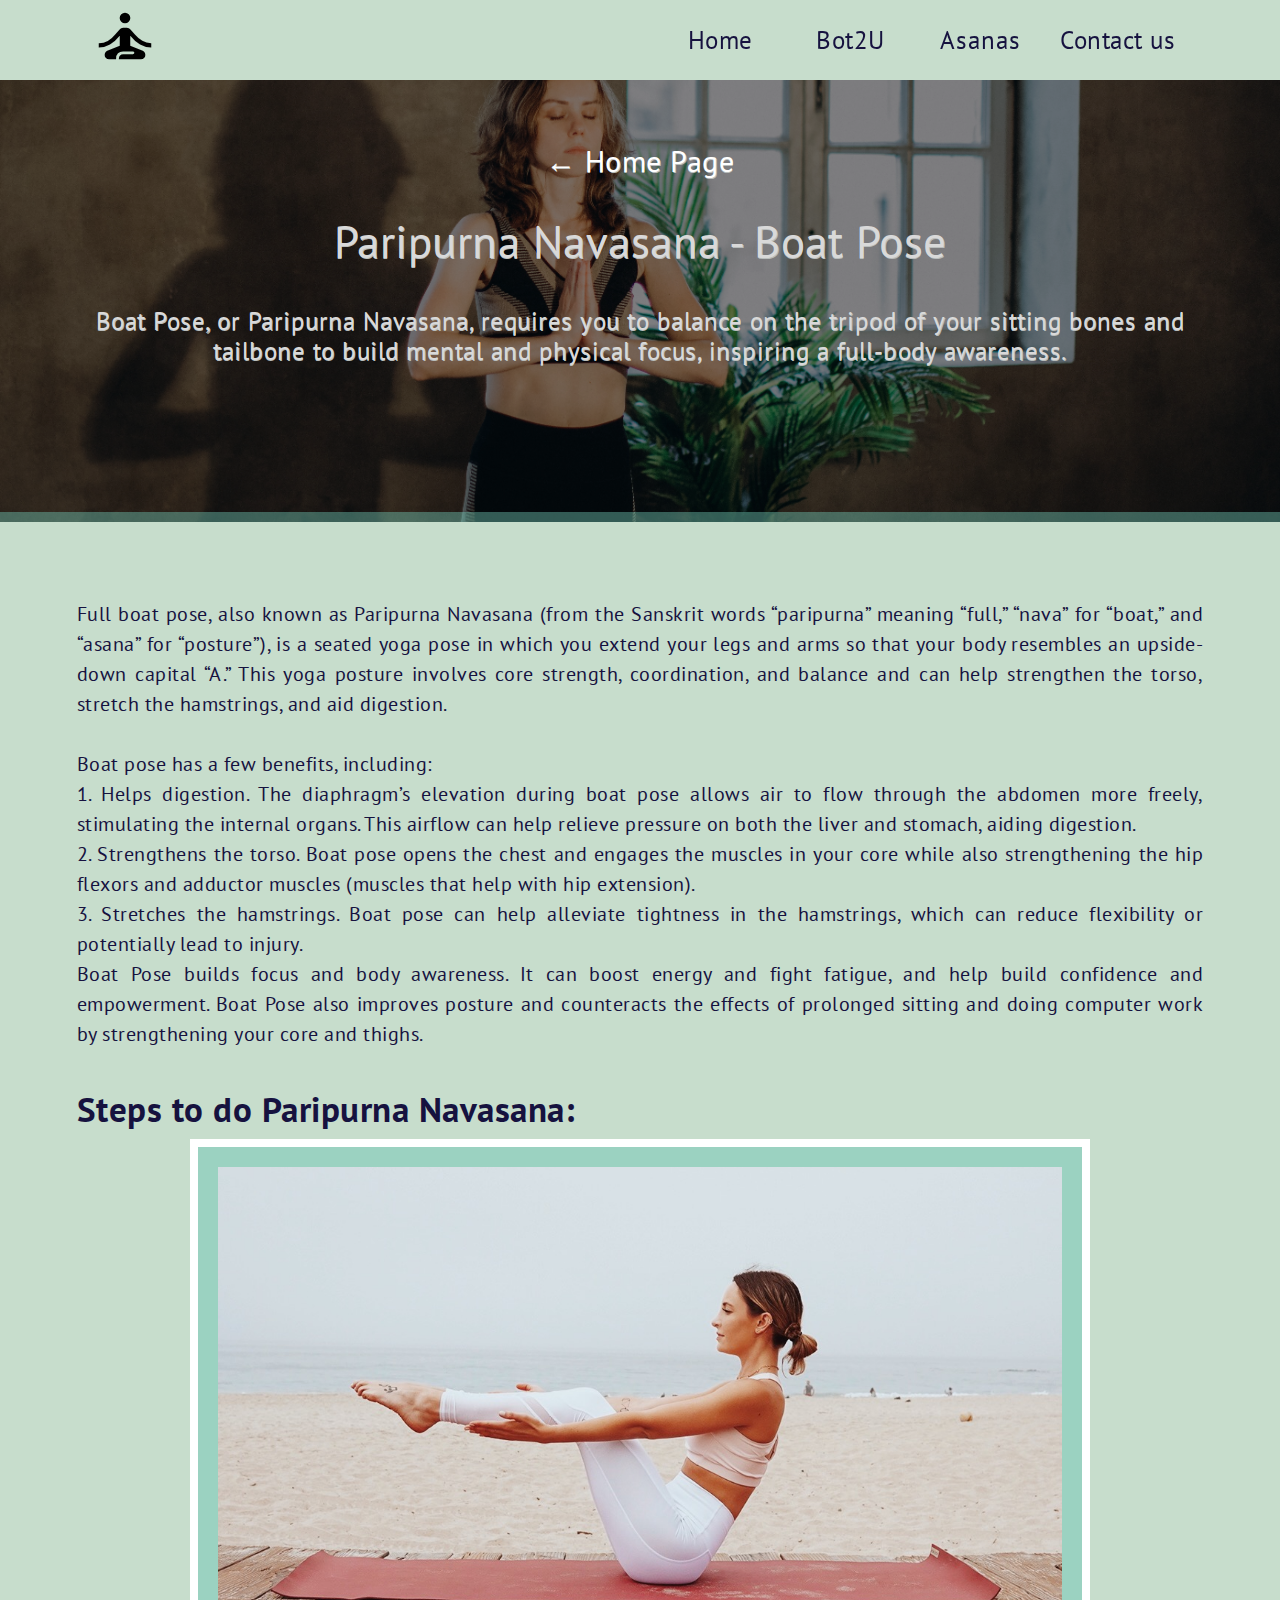
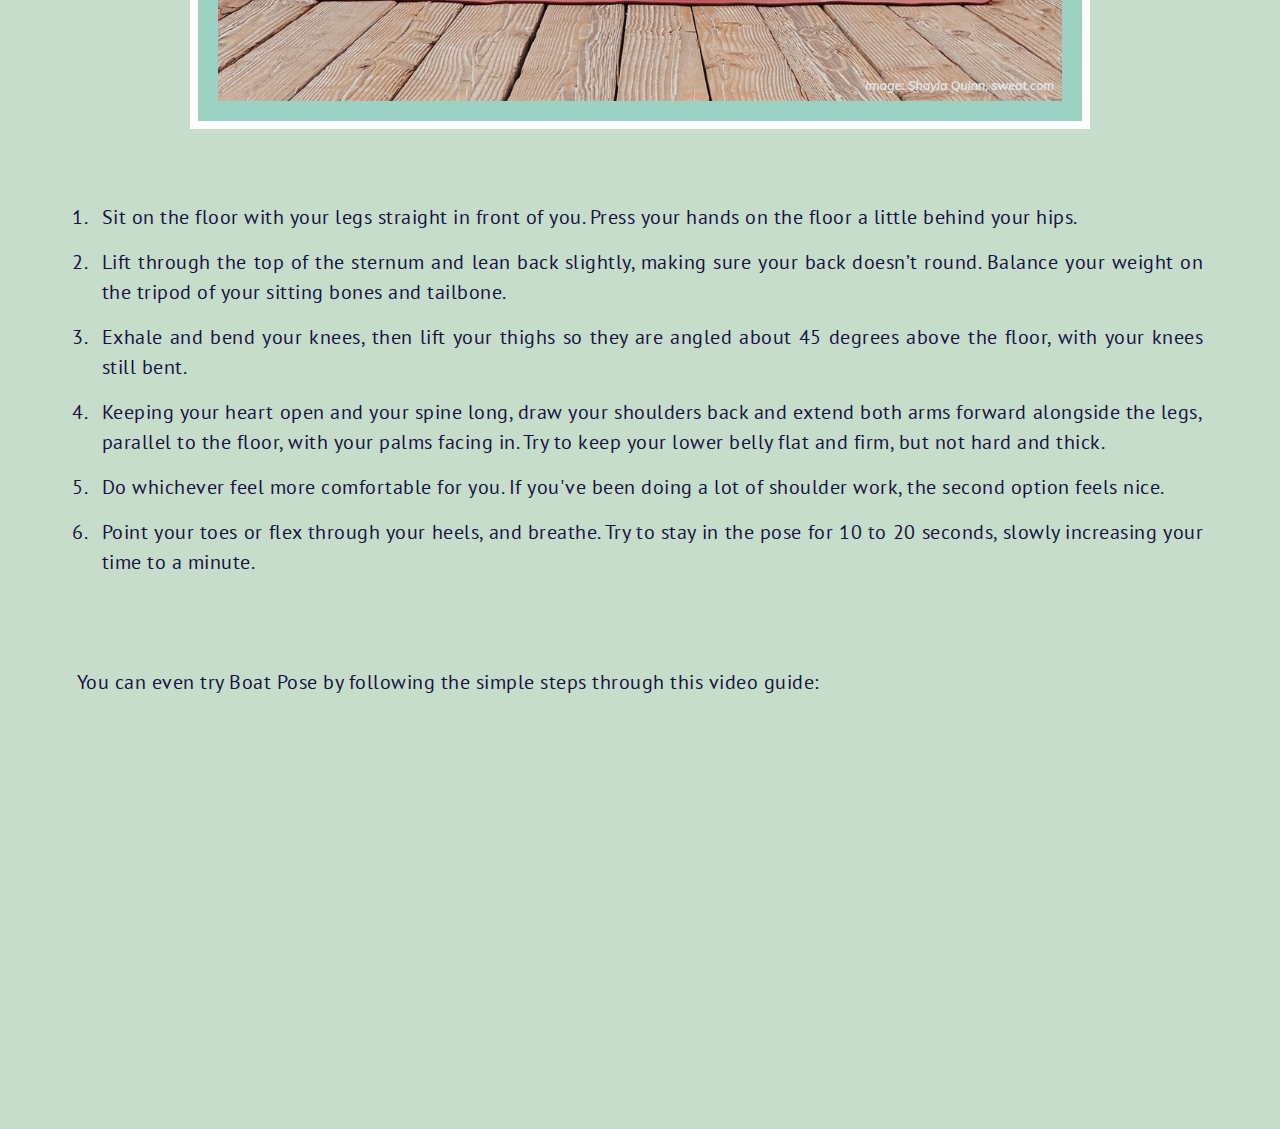
<file: html/paripurnanavasana.html>
<!DOCTYPE html>
<html lang="en">
<head>
    <meta charset="UTF-8">
    <meta http-equiv="X-UA-Compatible" content="IE=edge">
    <meta name="viewport" content="width=device-width, initial-scale=1.0">
    <link rel="stylesheet" href="https://fonts.googleapis.com/css2?family=Material+Symbols+Outlined:opsz,wght,FILL,GRAD@20..48,100..700,0..1,-50..200" />
    <title>Paripurna Navasana</title>
    <link rel = "icon" href = "../images/self_improvement.png" type = "image/x-icon">
    <link rel="stylesheet" href="../css/styleasana.css">
</head>
<body>
    <nav>
        <!-- logo in nav bar -->
        <div class="logo">
            <span class="material-symbols-outlined">
                self_improvement
            </span>
        </div>
        
        <!-- links in nav bar  -->
        <ul class="navlinks">
            <li> <a href="index.html">Home</a></li>
            <li> <a href="chatbot.html">Bot2U</a></li>
            <li class="dropdown"> Asanas
                <div class="dropdown-content">
                    <a href="balasana.html">Balasana</a>
                    <a href="pranayam.html">Pranayam</a>
                    <a href="paripurnanavasana.html">Boat Pose</a>
                    <a href="suryanamaskar.html">Surya Namaskar</a>
                    <a href="cobra.html">Cobra Pose</a>
                    <a href="varkasana.html">Tree Pose</a>
                    <a href="tadasana.html">Tadasana</a>
                </div>
            </li>
            <li> <a href="../index.html">Contact us</a></li>
        </ul>

        <!-- burger icon making -->
        <div class="burger">
            <div class="line1"></div>
            <div class="line2"></div>
            <div class="line3"></div>
        </div>

    </nav>

    <script src="../javascript/nav.js"></script>


    <div class="title">
        <div id="mainPage"><a href="../index.html"> <span>&#x2190</span> Home Page</a></div>
        <div class="asanaTitle"><p>Paripurna Navasana - Boat Pose</p></div>
        <div class="asanasubtitle">Boat Pose, or Paripurna Navasana, requires you to balance on the tripod of your sitting bones and tailbone to build mental and physical focus, inspiring a full-body awareness.</div>
    </div>
    <div class="container">
        <div id="intro">Full boat pose, also known as Paripurna Navasana (from the Sanskrit words “paripurna” meaning “full,” “nava” for “boat,” and “asana” for “posture”), is a seated yoga pose in which you extend your legs and arms so that your body resembles an upside-down capital “A.” This yoga posture involves core strength, coordination, and balance and can help strengthen the torso, stretch the hamstrings, and aid digestion.<br> <br>
         Boat pose has a few benefits, including: <br>
        1. Helps digestion. The diaphragm’s elevation during boat pose allows air to flow through the abdomen more freely, stimulating the internal organs. This airflow can help relieve pressure on both the liver and stomach, aiding digestion. <br>
        2. Strengthens the torso. Boat pose opens the chest and engages the muscles in your core while also strengthening the hip flexors and adductor muscles (muscles that help with hip extension). <br>
        3. Stretches the hamstrings. Boat pose can help alleviate tightness in the hamstrings, which can reduce flexibility or potentially lead to injury.<br>
        Boat Pose builds focus and body awareness. It can boost energy and fight fatigue, and help build confidence and empowerment. Boat Pose also improves posture and counteracts the effects of prolonged sitting and doing computer work by strengthening your core and thighs.
        </div> <br>
        
        <div class="stepstofollow">
            <h1>Steps to do  Paripurna Navasana:</h1>
                <div class="step"><div class="img"><img src="../images/boat_pose.png" alt="Yoga pose"></div>
            <p class="asanadesc"><ol><li>Sit on the floor with your legs straight in front of you. Press your hands on the floor a little behind your hips.</li>
            <li>Lift through the top of the sternum and lean back slightly, making sure your back doesn’t round. Balance your weight on the tripod of your sitting bones and tailbone.</li>
            <li>Exhale and bend your knees, then lift your thighs so they are angled about 45 degrees above the floor, with your knees still bent.</li>
            <li>Keeping your heart open and your spine long, draw your shoulders back and extend both arms forward alongside the legs, parallel to the floor, with your palms facing in. Try to keep your lower belly flat and firm, but not hard and thick.</li>
            <li>Do whichever feel more comfortable for you. If you've been doing a lot of shoulder work, the second option feels nice.</li>
            <li>Point your toes or flex through your heels, and breathe. Try to stay in the pose for 10 to 20 seconds, slowly increasing your time to a minute.</li></ol></p> <br> <br></div>

        </div>
        <div class="ytVedioSteps">
            <p>You can even try Boat Pose by following the simple steps through this video guide: </p>
            <iframe width="560" height="315" src="https://www.youtube.com/embed/8KsyQvwi85Q?si=3jlIElgzfiSbJzlq" title="YouTube video player" frameborder="0" allow="accelerometer; autoplay; clipboard-write; encrypted-media; gyroscope; picture-in-picture; web-share" allowfullscreen></iframe>
        </div>
    </div>
</body>
</html>
</file>
<file: css/styleasana.css>
@import url('https://fonts.googleapis.com/css2?family=PT+Sans:ital,wght@0,400;0,700;1,400;1,700&display=swap');


*{
    margin: 0;
    padding: 0;
    text-decoration: none;
    font-family: 'PT Sans', sans-serif;
    box-sizing: border-box;
    letter-spacing: 0.5px;
    line-height: 30px;
}

.material-symbols-outlined{
    font-size: 70px;
}

nav{
    position: fixed;
    display: flex;
    justify-content:space-between;
    padding: 0 7vw;
    align-items: center;
    background-color: #c7ddcc;
    width: 100%;    
    height: 80px;
    z-index: 1;
}

.navlinks{
    display: flex;
    justify-content: space-around;
    align-items: center;
    list-style: none;
}


.navlinks li {
    padding: 20px 15px;
    white-space:nowrap;
    text-align: center;
    min-width: 130px;
    letter-spacing: 1px;
    font-size: 25px;
    font-weight: 300;
    color: #16123f;
    position: relative;
    background-color: inherit;
}

.navlinks a, .navlinks a:visited {
    color: #16123f;
}


.dropdown {
    position: absolute;
}

.navlinks .dropdown .dropdown-content {
    background-color: #c7ddcc;
    min-width: 160px;
    box-shadow: 0px 8px 16px 0px rgba(0,0,0,0.2);
    display: flex;
    flex-direction: column;
    position: absolute;
    top: 70px;
    left: -40px;
    display: none;
}

.dropdown-content a {
    color:#16123f;
    padding: 12px 16px;
    text-align: center;
}

.dropdown:hover .dropdown-content {
    display:flex;
}

.dropdown-content a:hover{
    text-decoration: underline;
}

.burger{
    padding-left: 50%;
    display: none;
    cursor: pointer;
}
.burger div{
    width: 26px;
    height: 3px;
    margin: 3px;
    background-color: #16123f;
    transition: all 0.3s ease;
}

@media screen and (max-width:768px) {
    body{
        overflow-x: hidden;
    }
    .navlinks{
        position: absolute;
        right: 0px;
        top: 80px;
        width: 40%;
        height: 50vh;
        display: flex;
        flex-direction:column;
        align-items: center;
        text-align: center;
        background-color: #c7ddcc;
        color: #16123f;
        z-index: 0;
        transform: translateX(100%);
        transition: transform 0.5s ease-in;
    }

    .navlinks .dropdown .dropdown-content {
        display: none;
        position: absolute;
        top: 0;
        left: -210px;
        z-index: 2;
    }

    .dropdown:hover .dropdown-content {
        display: flex;
    }

    .navlinks li{
        position: relative;
        opacity: 0;
        width: 100%;
    }
    .burger{
        display: block; 
    }

}

.nav-active{
    transform: translateX(0%);
}

@keyframes navLinkFade {
    from{
        opacity: 0;
        transform: translateX(50px);
    }
    to{
        opacity: 1;
        transform: translateX(0px);
    }
}

.toggle .line1{
    transform: rotate(-45deg) translate(-1px, 5px); 
}

.toggle .line2{
    opacity:0;
}

.toggle .line3{
    transform: rotate(45deg) translate(-5px, -8px) ;
}

.title{
    display: flex;
    flex-direction: column;
    justify-content: center;
    align-items: center;
    text-align: center;
    max-height: 500px;
    height: fit-content;
    color: rgb(217, 217, 217);
    text-shadow: 0.5px 0.5px #b9bdbc;
    padding: 20vw 5vw;
    background-image:url('../images/yoga1.jpg'), url(../images/grey.jpeg);
    background-size: cover;
    background-blend-mode:multiply;
    border-bottom: 10px solid #75c9b76e;
}

.title #mainPage {
    margin: 20px;
    font-size: 30px;
}

.title a{
    color: #fff;
}

.title .asanaTitle {
    margin: 20px;
    font-size: 45px;
}

 .asanaTitle p {  
    line-height: 50px;
}

.title .asanasubtitle{
    margin: 20px;
    font-size: 25px;
}

.title a span:hover{
    background-color: #fff;
    color: #75c9b7;
    border-radius: 30px;
    padding: 1px 7px 7px 7px;
    box-shadow: 0 0 12px 8px #fff;
}

.container{
    color:#16123F;
    padding: 6vw;
    width: 100%;
    background-color: #c7ddcc;
    text-align: justify;
    font-size: 20px;
}

.container h1{
    font-size: 35px;
    padding: 15px 0;
}

.container .asana{
    font-size: 25px;
    padding: 20px 0;
}

.step{
    font-size: 20px;
    display: flex;
    flex-wrap: wrap;
    justify-content: center;
}

.step .img img{
    max-width: 900px;
    width: 100%;
    max-height: 700px;
    margin-bottom: 50px;
    border: 8px solid #fff;
    padding: 20px;
    background-color: #75c9b788;
}

.step li{
    padding: 15px 0 0 10px ;
    margin-left: 15px;
}

.ytVedioSteps {
    padding-top: 30px;
    display: flex;
    flex-direction: column;
    gap: 40px;
    justify-content: center;
}
</file>
